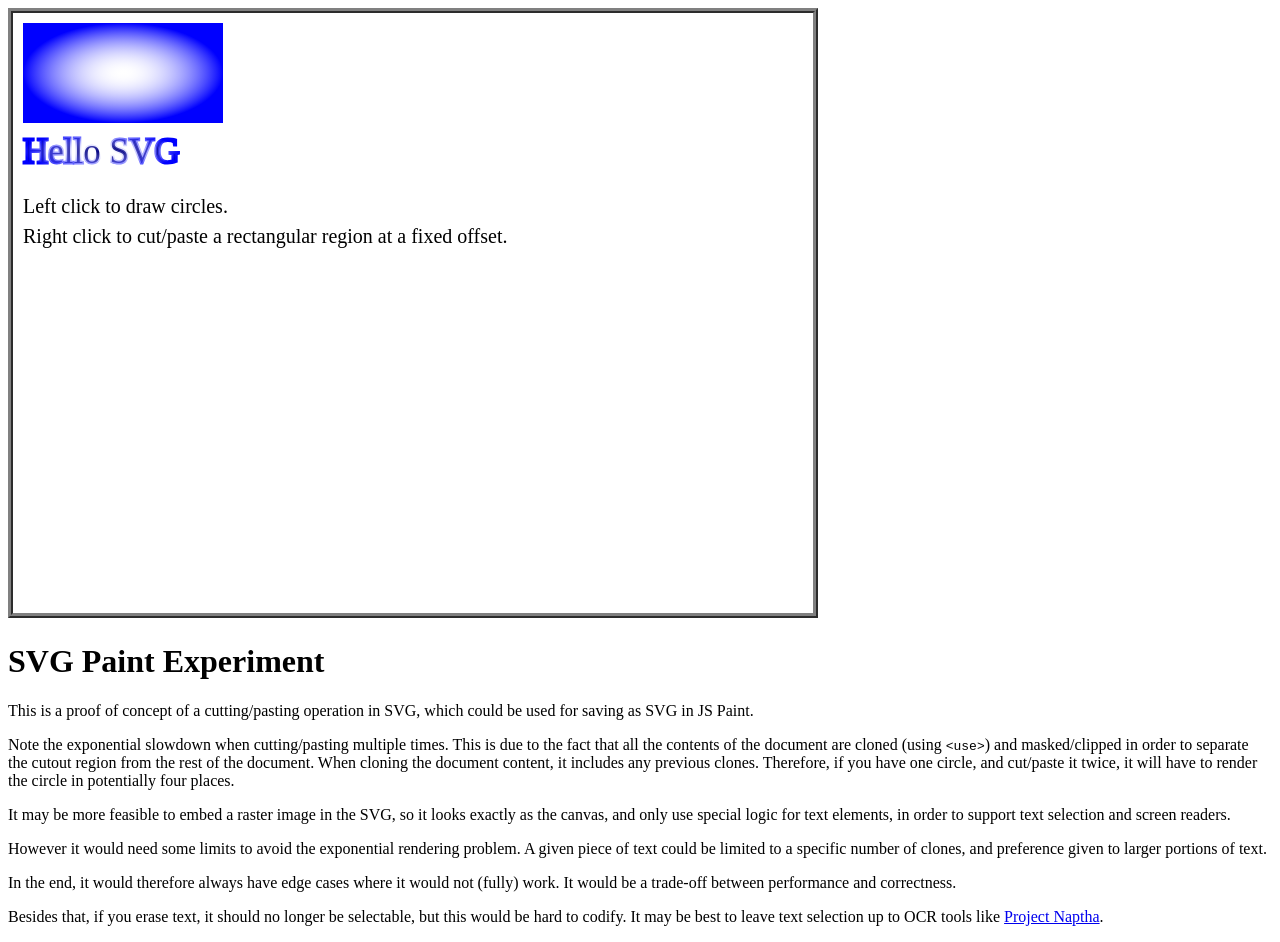
<file: jspaint/svg-paint/index.html>
<!doctype html>
<html lang="en">

<head>
	<meta charset="utf-8">
	<title>SVG Paint Experiment</title>
</head>

<body>
	<svg width="800" height="600">
		<defs>
			<radialGradient id="grad1" cx="50%" cy="50%" r="50%" fx="50%" fy="50%">
				<stop offset="0%" style="stop-color:rgb(255,255,255);stop-opacity:0" />
				<stop offset="100%" style="stop-color:rgb(0,0,255);stop-opacity:1" />
			</radialGradient>
		</defs>
		<rect x="10" y="10" width="200" height="100" fill="url(#grad1)" />
		<text x="10" y="150" font-family="Verdana" font-size="35" fill="navy" stroke="url(#grad1)"
			stroke-width="3">Hello SVG</text>
		<text x="10" y="200" font-family="Verdana" font-size="20" fill="black">
			Left click to draw circles.
		</text>
		<text x="10" y="230" font-family="Verdana" font-size="20" fill="black">
			Right click to cut/paste a rectangular region at a fixed offset.
		</text>
	</svg>
	<h1>SVG Paint Experiment</h1>
	<p>
		This is a proof of concept of a cutting/pasting operation in SVG,
		which could be used for saving as SVG in JS Paint.
	</p>
	<p>
		Note the exponential slowdown when cutting/pasting multiple times.
		This is due to the fact that all the contents of the document are cloned (using <code>&lt;use&gt;</code>)
		and masked/clipped in order to separate the cutout region from the rest of the document.
		When cloning the document content, it includes any previous clones.
		Therefore, if you have one circle, and cut/paste it twice,
		it will have to render the circle in potentially four places.
	</p>
	<p>
		It may be more feasible to embed a raster image in the SVG,
		so it looks exactly as the canvas,
		and only use special logic for text elements,
		in order to support text selection and screen readers.
	</p>
	<p>
		However it would need some limits to avoid the exponential rendering problem.
		A given piece of text could be limited to a specific number of clones,
		and preference given to larger portions of text.
	</p>
	<p>
		In the end, it would therefore always have edge cases where it would not (fully) work.
		It would be a trade-off between performance and correctness.
	</p>
	<p>
		Besides that, if you erase text, it should no longer be selectable, but this would be hard to codify.
		It may be best to leave text selection up to OCR tools like
		<a href="https://projectnaptha.com/">Project Naptha</a>.
	</p>
	<script src="./svg-paint.js"></script>
	<style>
		svg {
			border: 5px ridge gray;
		}
	</style>
</body>

</html>
</file>
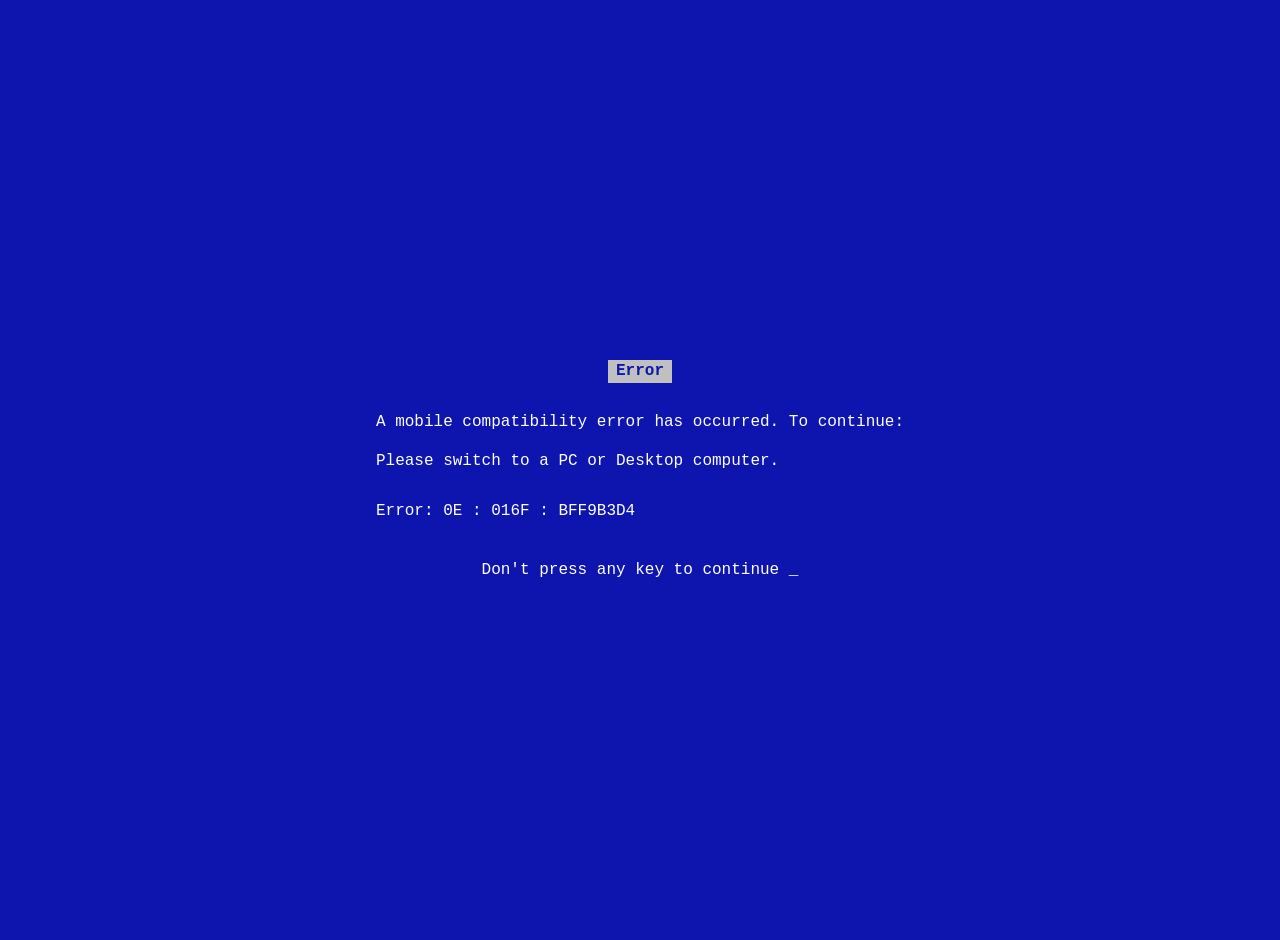
<file: assets/mobile_cioy.html>
<!DOCTYPE html>
<html lang="en">
<head>
    <meta charset="UTF-8">
    <meta name="viewport" content="width=device-width, initial-scale=1.0">
    <title>Error</title>
    <style>
        body {
            margin: 0;
            padding: 20px;
            background-color: #0E15AE;
            color: #FFFFFF;
            font-family: 'Courier New', monospace;
            font-size: 16px;
            line-height: 1.2;
            min-height: 100vh;
            display: flex;
            flex-direction: column;
            justify-content: center;
            align-items: center;
            overflow: hidden;
        }
        
        .header-box {
            background-color: #C0C0C0;
            color: #0E15AE;
            padding: 2px 8px;
            display: inline-block;
            font-weight: bold;
            margin-bottom: 30px;
        }
        
        .content {
            text-align: center;
            max-width: 90%;
        }
        
        .left-align {
            text-align: left;
        }
        
        .error-text {
            margin-bottom: 20px;
        }
        
        .instruction-text {
            margin-bottom: 15px;
        }
        
        .error-code {
            margin-top: 30px;
            margin-bottom: 40px;
        }
        
        .continue-text {
            text-align: center;
            margin-top: 20px;
        }
        
        .blink {
            animation: blink 1s infinite;
        }
        
        @keyframes blink {
            0%, 50% { opacity: 1; }
            51%, 100% { opacity: 0; }
        }
    </style>
</head>
<body>
    <div class="content">
        <div class="header-box">Error</div>
        
        <div class="error-text left-align">
            A mobile compatibility error has occurred. To continue:
        </div>
        
        <div class="instruction-text left-align">
            Please switch to a PC or Desktop computer.
        </div>
        
        <div class="error-code left-align">
            Error: 0E : 016F : BFF9B3D4
        </div>
        
        <div class="continue-text left-align">
            Don't press any key to continue <span class="blink">_</span>
        </div>
    </div>
</body>
</html>
</file>
